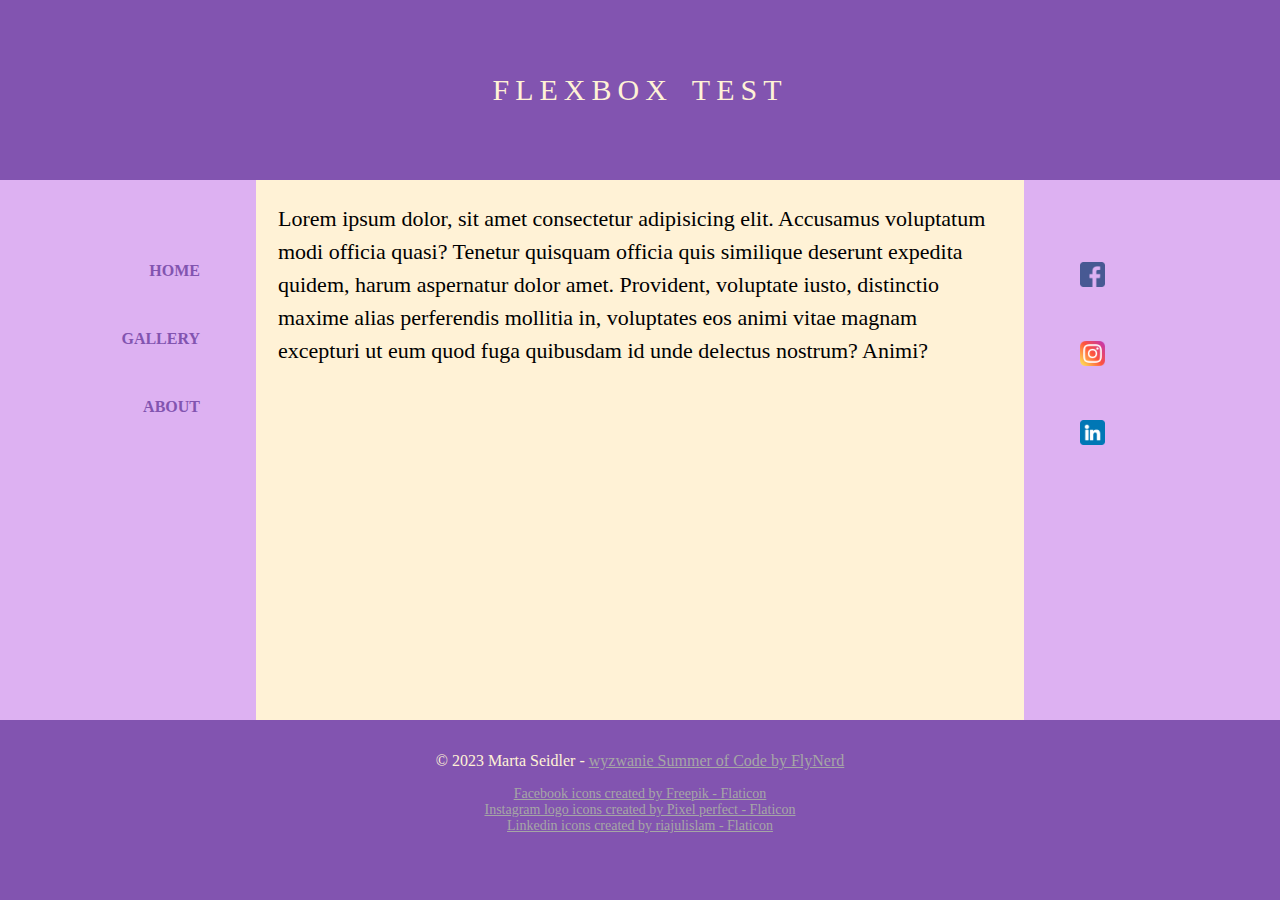
<file: tydzien_2_UI_UX/flexbox-test/index.html>
<!DOCTYPE html>
<html>

<head>
  <meta charset="utf-8">
  <title>Flexbox</title>
  <link href="style.css" rel="stylesheet">
</head>

<body>
  <header id="mainHeader">FLEXBOX TEST</header>
  <div id="main">
    <article>Lorem ipsum dolor, sit amet consectetur adipisicing elit. Accusamus voluptatum modi officia quasi? Tenetur quisquam officia quis similique deserunt expedita quidem, harum aspernatur dolor amet. Provident, voluptate iusto, distinctio maxime alias perferendis mollitia in, voluptates eos animi vitae magnam excepturi ut eum quod fuga quibusdam id unde delectus nostrum? Animi?</article>
    <nav id="mainNav">
      <ul>
        <li><a href="#">Home</a></li>
        <li><a href="#">Gallery</a></li>
        <li><a href="#">About</a></li>
      </ul>
    </nav>
    <aside id="mainAside">
      <ul>
        <li><a href="#"><img src="facebook.png"></a></li>
        <li><a href="#"><img src="instagram.png"></a></li>
        <li><a href="#"><img src="linkedin.png"></a></li>
      </ul>
    </aside>
  </div>
  <footer id="mainFooter">
      <p>&copy; 2023 Marta Seidler - <a
        href="https://www.flynerd.pl/2023/06/wakacyjne-wyzwanie-summer-of-code.html" target="_blank">wyzwanie Summer of Code by FlyNerd</a></p>
    <div id="icons">
      <a href="https://www.flaticon.com/free-icons/facebook" title="facebook icons">Facebook icons created by Freepik - Flaticon</a><br>
      <a href="https://www.flaticon.com/free-icons/instagram-logo" title="instagram logo icons">Instagram logo icons created by Pixel perfect - Flaticon</a><br>
      <a href="https://www.flaticon.com/free-icons/linkedin" title="linkedin icons">Linkedin icons created by riajulislam - Flaticon</a>
    </div>
  </footer>
</body>

</html>
</file>
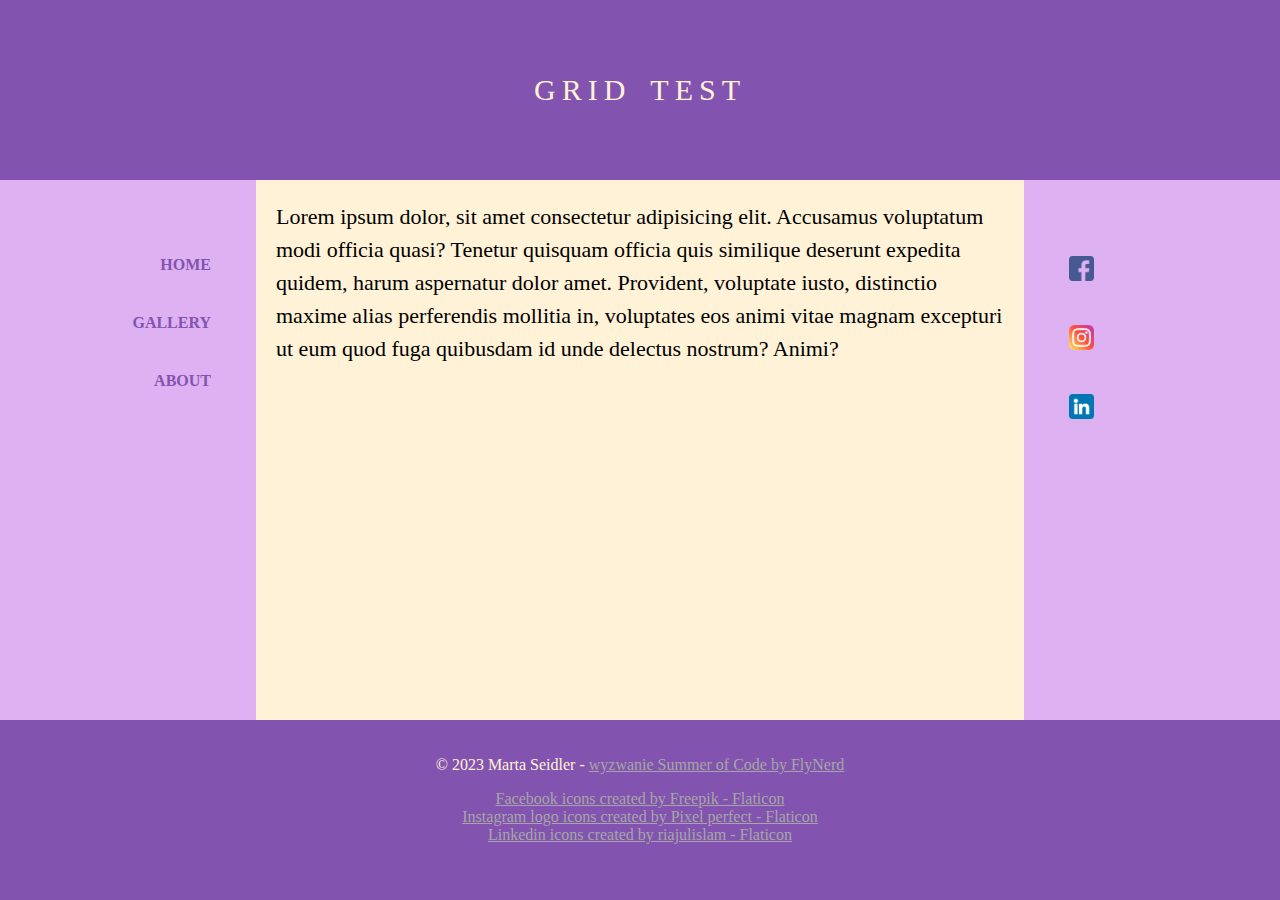
<file: tydzien_2_UI_UX/grid-test/index.html>
<!doctype html>
<html>

<head>
  <title>Grid test</title>
  <link rel="stylesheet" href=style.css>
</head>

<body>
  <header id="pageHeader">GRID TEST</header>
  <article id="mainArticle">Lorem ipsum dolor, sit amet consectetur adipisicing elit. Accusamus voluptatum modi officia quasi? Tenetur quisquam officia quis similique deserunt expedita quidem, harum aspernatur dolor amet. Provident, voluptate iusto, distinctio maxime alias perferendis mollitia in, voluptates eos animi vitae magnam excepturi ut eum quod fuga quibusdam id unde delectus nostrum? Animi?</article>
  <nav id="mainNav">
    <ul>
      <li><a href="#">Home</a></li>
      <li><a href="#">Gallery</a></li>
      <li><a href="#">About</a></li>
    </ul>
  </nav>
  <div id="siteLinks">
    <ul>
      <li><a href="#"><img src="facebook.png"></a></li>
      <li><a href="#"><img src="instagram.png"></a></li>
      <li><a href="#"><img src="linkedin.png"></a></li>
    </ul>
  </div>
  <footer id="pageFooter">
    <p>&copy; 2023 Marta Seidler - <a href="https://www.flynerd.pl/2023/06/wakacyjne-wyzwanie-summer-of-code.html"
        target="_blank">wyzwanie Summer of Code by FlyNerd</a></p>
  
      <a href="https://www.flaticon.com/free-icons/facebook" title="facebook icons">Facebook icons created by Freepik -
        Flaticon</a><br>
      <a href="https://www.flaticon.com/free-icons/instagram-logo" title="instagram logo icons">Instagram logo icons
        created by Pixel perfect - Flaticon</a><br>
      <a href="https://www.flaticon.com/free-icons/linkedin" title="linkedin icons">Linkedin icons created by
        riajulislam - Flaticon</a>
   
  </footer>
</body>

</html>
</file>
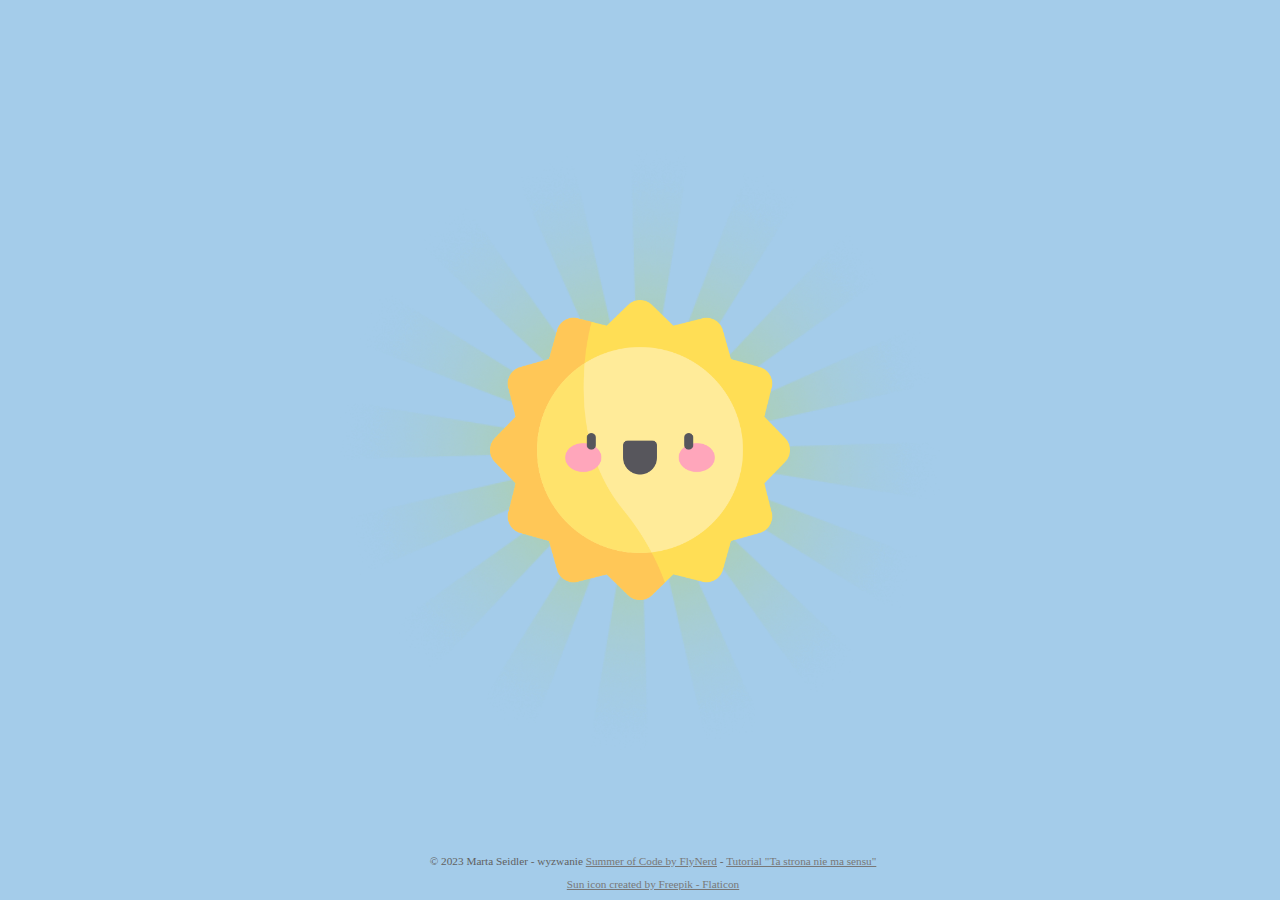
<file: tydzien_2_UI_UX/useless-website/index.html>
<!DOCTYPE html>
<html>
  <head>
    <meta charset="utf-8">
    <link rel="stylesheet" href="./css/style.css">
  </head>
  <body>
    <img class="bottom" src="./rays.png">
    <img class="top" src="./sun.png">
    
    <footer id="mainFooter">
      <p>&copy; 2023 Marta Seidler - wyzwanie <a
        href="https://www.flynerd.pl/2023/06/wakacyjne-wyzwanie-summer-of-code.html" target="_blank">Summer of Code by
        FlyNerd</a> - <a href="https://www.flynerd.pl/2018/12/ta-strona-nie-ma-sensu-prosty-tutorial-html-i-css.html?fbclid=IwAR2V8Y9TnIf-NeF9R5ptMHPovEYL3mtYJTLWk2FGIZVNXzhK7VPiutdrVeo">Tutorial "Ta strona nie ma sensu"</a></p>
      <a href="https://www.flaticon.com/free-icons/sun" title="sun icons">Sun icon created by Freepik - Flaticon</a>
    </footer>
  </body>
</html>
</file>
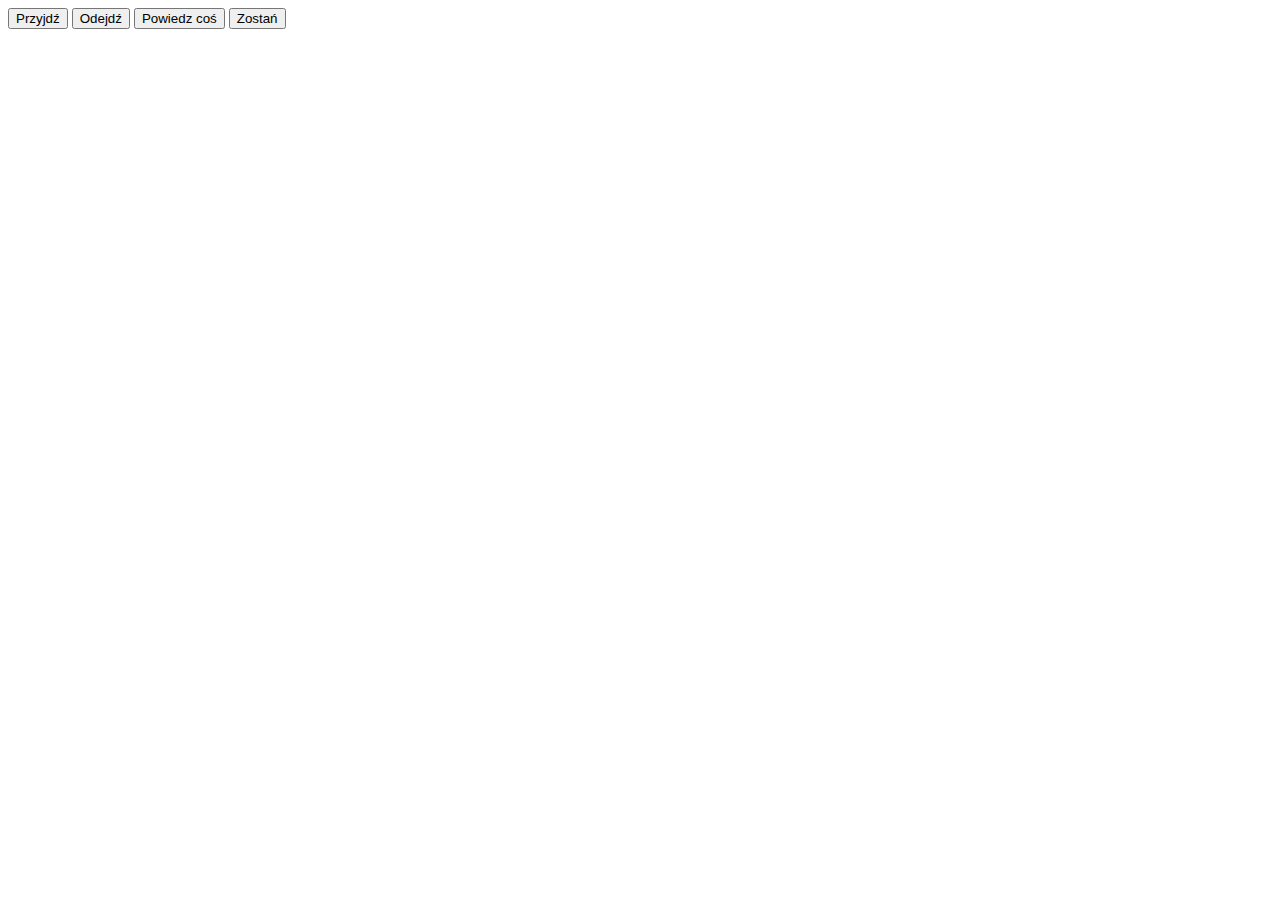
<file: tydzien_5_javascript/dzien1/index.html>
<!DOCTYPE html>
<html>
  <head>
    <meta charset="utf-8" />
    <title>Warsztaty z JSa!</title>
  </head>
  <body>
    <button id="przyciskPrzyjdz">Przyjdź</button>
    <button id="przyciskOdejdz">Odejdź</button>
    <button id="przyciskPowiedzCos">Powiedz coś</button>
    <button id="przyciskZostan">Zostań</button>
    <pre id="okno"></pre>
  </body>
  <script>
    let wiadomosc = "Nie wiem, gdzie jesteś!";

    function przyjdz() {
      wiadomosc = "Witaj!";
    }

    function odejdz() {
      wiadomosc = "Szerokiej drogi!";
    }

    function zostan(){
      wiadomosc = "Rozgość się";
    }

    function powiedzCos() {
      document.getElementById("okno").innerText = wiadomosc;
    }

    document.getElementById("przyciskPowiedzCos").onclick = powiedzCos;
    document.getElementById("przyciskPrzyjdz").onclick = przyjdz;
    document.getElementById("przyciskOdejdz").onclick = odejdz;
    document.getElementById("przyciskZostan").onclick = zostan;
  </script>
</html>
</file>
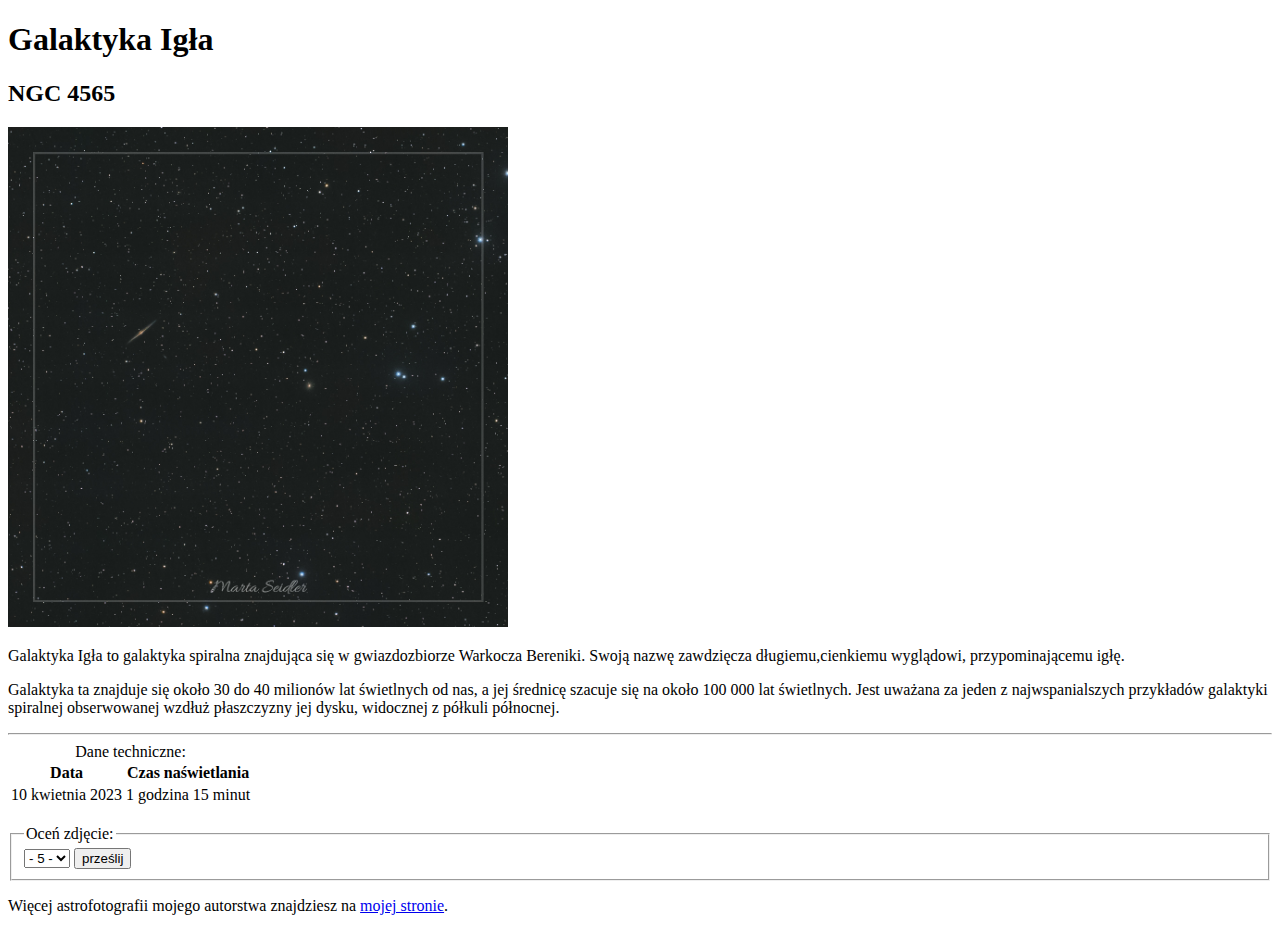
<file: summer_of_code/tydzień_1_HTML/dzień_1/index.html>
<!DOCTYPE html>
<html>
  <head>
    <meta charset="UTF-8">
  </head>
  <body>
    <h1>Galaktyka Igła</h1>
    <h2>NGC 4565</h2>
    <img src="galaktyka_igla.jpg" title="Galaktyka Igła" alt="Galaktyka Igła" width=500>	
    <p>Galaktyka Igła to galaktyka spiralna znajdująca się w gwiazdozbiorze Warkocza Bereniki. Swoją nazwę zawdzięcza długiemu,cienkiemu wyglądowi, przypominającemu igłę.</p>
    <p>Galaktyka ta znajduje się około 30 do 40 milionów lat świetlnych od nas, a jej średnicę szacuje się na około 100 000 lat świetlnych. Jest uważana za jeden z najwspanialszych przykładów galaktyki spiralnej obserwowanej wzdłuż płaszczyzny jej dysku, widocznej z półkuli północnej.</p>
    <hr>
    <table>
      <caption>Dane techniczne:</caption>
      <thead>
        <tr>
          <th>Data</th>
          <th>Czas naświetlania</th>
        </tr>
      </thead>
      <tbody>
        <tr>
          <td>10 kwietnia 2023</td>
          <td>1 godzina 15 minut</td>
        </tr>
      </tbody>
    </table>
    <br>
    <form action="serwer.php">
      <fieldset>
        <legend>Oceń zdjęcie:</legend>
        <select name="ocena" id="ocena">
          <option value=5 selected>- 5 -</option>
          <option value=4>- 4 -</option>
          <option value=3>- 3 -</option>
          <option value=2>- 2 -</option>
          <option value=1>- 1 -</option>
        </select>
        <input type="submit" name="submit" value="prześlij">
      </fieldset>
    </form>
    <p>
      Więcej astrofotografii mojego autorstwa znajdziesz na
      <a href="https://cloudless-nights.com" target="_blank">mojej stronie</a>.
    </p>
  </body>
</html>
</file>
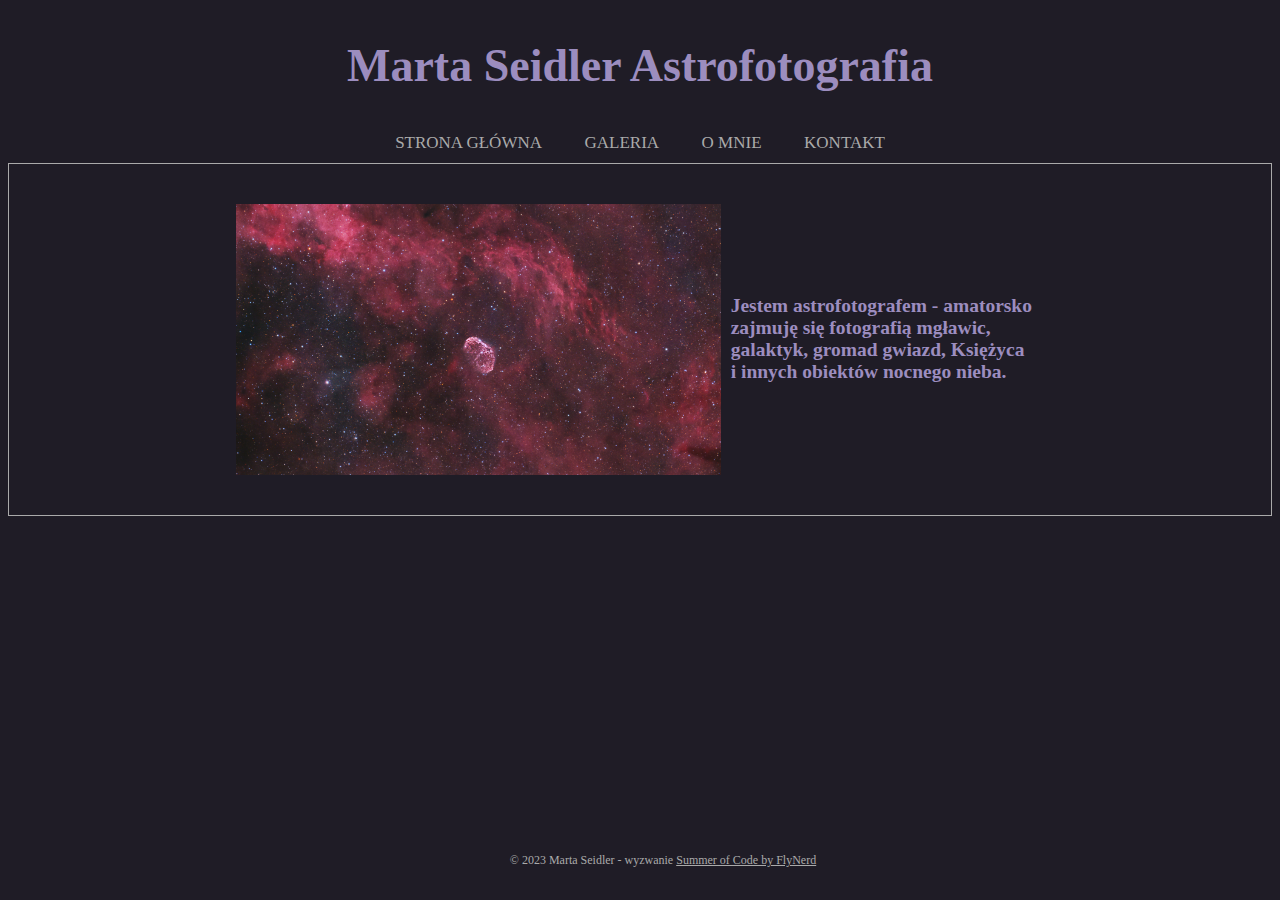
<file: summer_of_code/tydzień_1_HTML/dzień_2/index.html>
<!DOCTYPE html>
<html>

<head>
  <meta charset="utf-8">
  <title>Summer of Code - Wprowadzenie do CSS</title>
  <link rel="stylesheet" href="./css/style.css">
</head>

<body>

  <header id="mainHeader">
    <div class="container">
      <h1>Marta Seidler Astrofotografia</h1>
    </div>
  </header>

  <nav id="mainNav">
    <div class="container">
      <ul>
        <li><a href="#">Strona główna</a></li>
        <li><a href="#">Galeria</a></li>
        <li><a href="#">O mnie</a></li>
        <li><a href="#">Kontakt</a></li>
      </ul>
    </div>
  </nav>

  <section id="main">
    <div class="container">
      <section id="left">
        <img src='./crescent.jpg'>
      </section>
      <section id="right">
        <h2>Jestem astrofotografem - amatorsko zajmuję się fotografią mgławic, galaktyk, gromad gwiazd, Księżyca i
          innych obiektów nocnego nieba.</h2>
      </section>
    </div>
  </section>

  <footer id="mainFooter">
    <p>&copy; 2023 Marta Seidler - wyzwanie <a
        href="https://www.flynerd.pl/2023/06/wakacyjne-wyzwanie-summer-of-code.html" target="_blank">Summer of Code by
        FlyNerd</a></p>
  </footer>

</body>

</html>
</file>
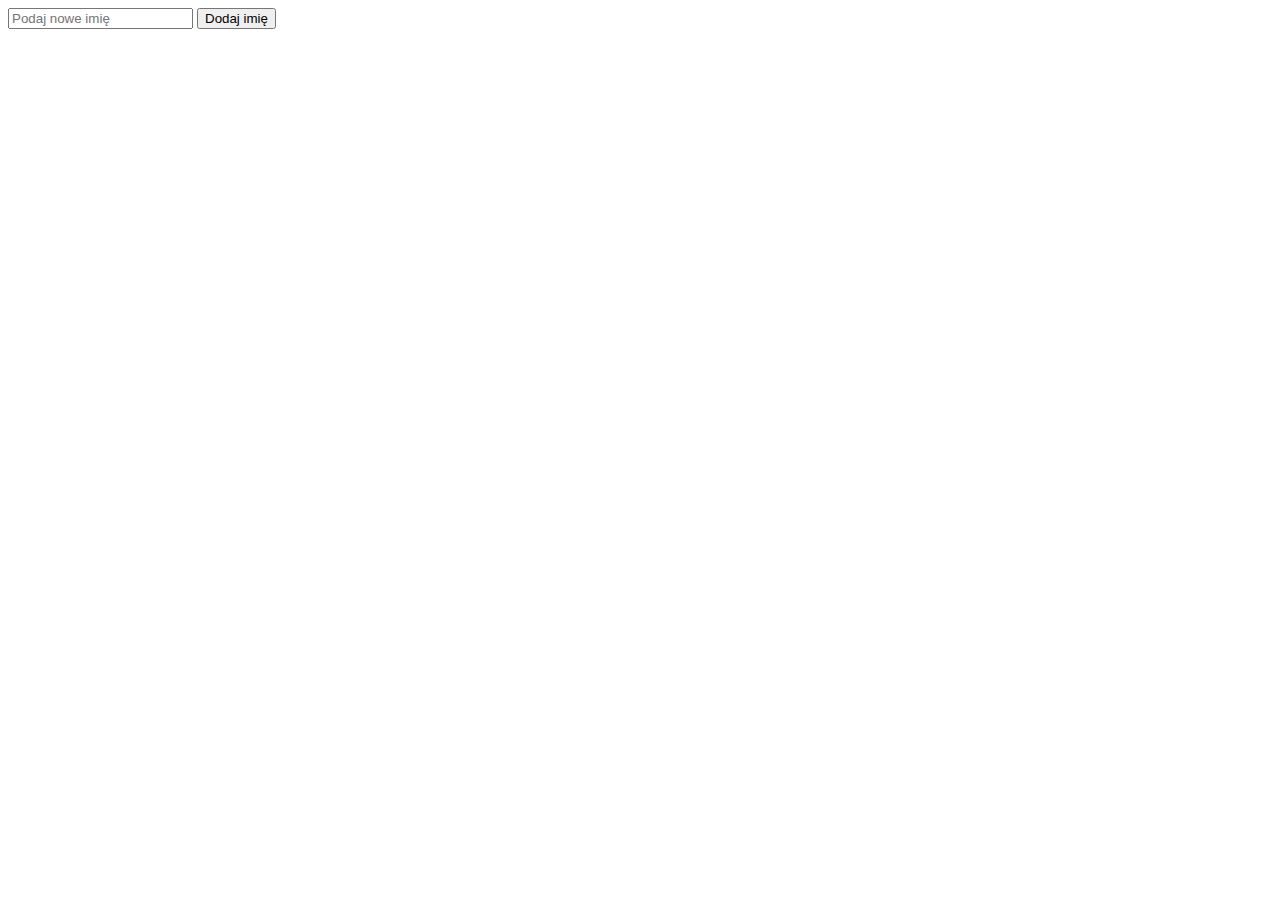
<file: tydzien_5_javascript/dzien2/tablice/index.html>
<!DOCTYPE html>
<html>

<head>
  <meta charset="utf-8" />
  <title>Warsztaty z JSa!</title>
</head>

<body>
  <input type="text" id="noweImie" placeholder="Podaj nowe imię" />
  <button id="przyciskDodajImie">Dodaj imię</button>
  <div id="liczbaImion"></div>
  <div id="listaImion"></div>
</body>
<script>
  let imiona = [];

  function dodajImie() {
    let imie = document.getElementById("noweImie").value;
    if (imie !== '') {
      imiona.push(imie);
    }

    document.getElementById("listaImion").innerText = "Imiona to:" + imiona.join(", ") + ".";
    if (imiona.length === 1) {
      document.getElementById("liczbaImion").innerText = "Na liście mamy 1 imię.";
    } else {
      document.getElementById("liczbaImion").innerText = "Na liście mamy " + imiona.length + " imion.";
    }

  }

  document.getElementById("przyciskDodajImie").onclick = dodajImie;
</script>

</html>
</file>
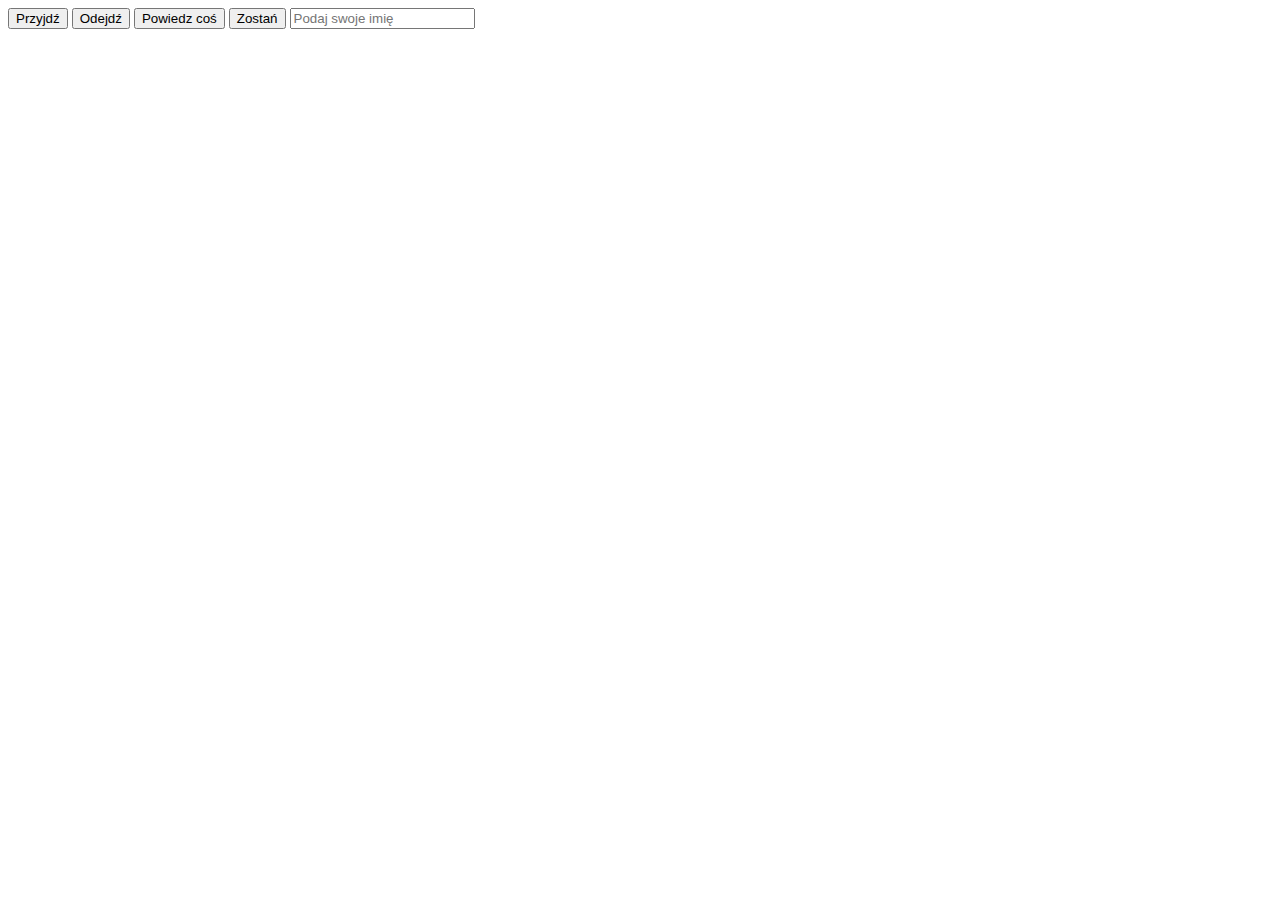
<file: tydzien_5_javascript/dzien2/zmienne/index.html>
<!DOCTYPE html>
<html>
  <head>
    <meta charset="utf-8" />
    <title>Warsztaty z JSa!</title>
  </head>
  <body>
    <button id="przyciskPrzyjdz">Przyjdź</button>
    <button id="przyciskOdejdz">Odejdź</button>
    <button id="przyciskPowiedzCos">Powiedz coś</button>
    <button id="przyciskZostan">Zostań</button>
    <input type="text" id="inputZImieniem" placeholder="Podaj swoje imię" />
    <pre id="okno"></pre>
  </body>
  <script>
    let wiadomosc = "Nie wiem, gdzie jesteś!";

    function przyjdz() {
      let imie = document.getElementById('inputZImieniem').value;
      if (imie == '') {
        wiadomosc = "Witaj, tajemniczy nieznajomy! Jak masz na imię?";
      } else {
        wiadomosc = 'Witaj, '+imie+'!';
      }
    }

    function odejdz() {
      let imie = document.getElementById('inputZImieniem').value;
      if (imie == '') {
        wiadomosc = 'Szerokiej drogi, tajemniczy nieznajomy!';
      } else {
        wiadomosc = 'Szerokiej drogi, '+imie+'!';
      }
    }

    function zostan(){
      wiadomosc = "Rozgość się";
    }

    function powiedzCos() {
      document.getElementById("okno").innerText = wiadomosc;
    }

    document.getElementById("przyciskPowiedzCos").onclick = powiedzCos;
    document.getElementById("przyciskPrzyjdz").onclick = przyjdz;
    document.getElementById("przyciskOdejdz").onclick = odejdz;
    document.getElementById("przyciskZostan").onclick = zostan;
  </script>
</html>
</file>
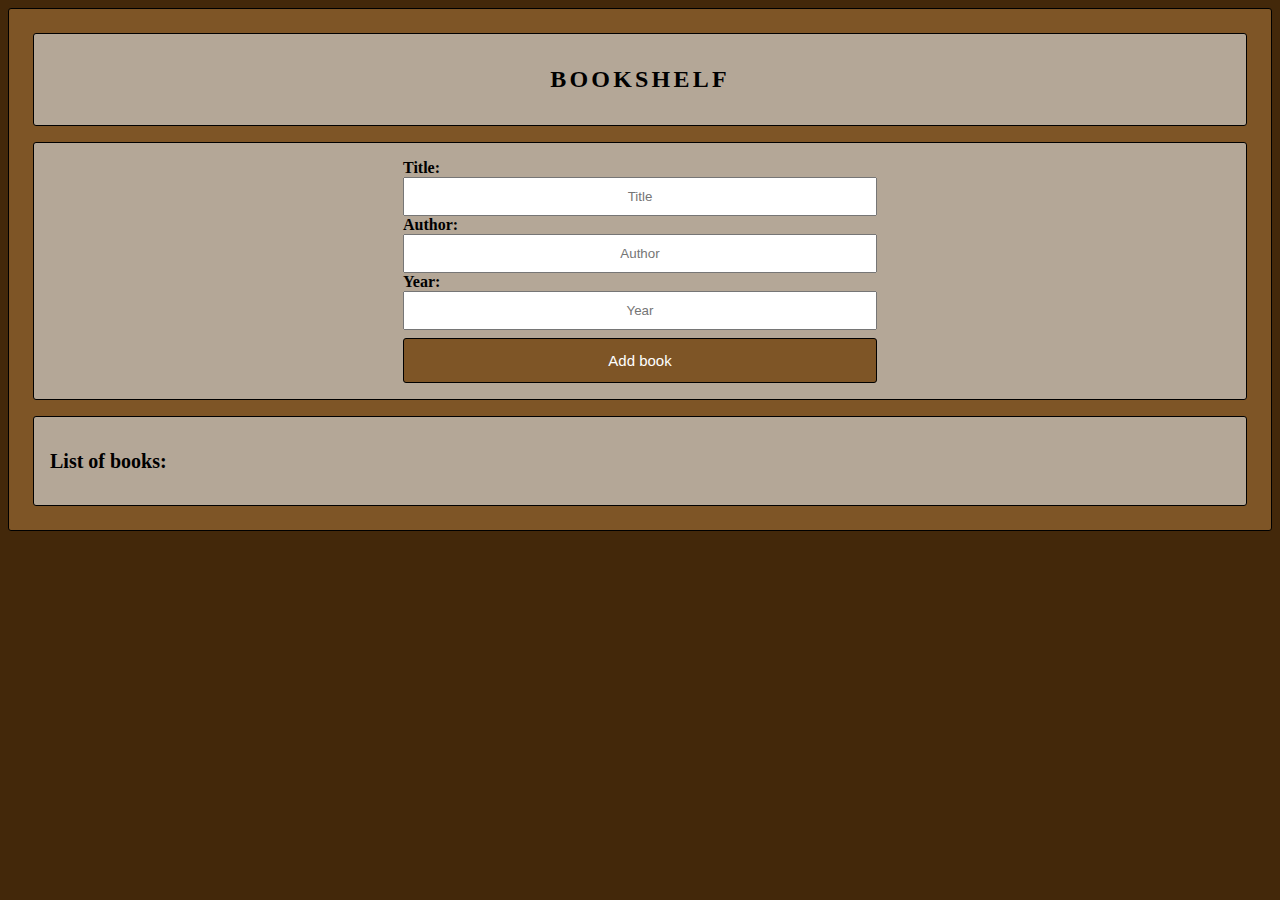
<file: tydzien_5_javascript/dzien4/bookshelf/index.html>
<!DOCTYPE html>
<html>
  <head>
    <meta charset="utf-8" />
    <title>Bookshelf</title>
    <script src="script.js" defer></script>
    <link href="style.css" rel="stylesheet"/>
  </head>
  <body>
    <div class="bookshelf">
      <div class="title">
        <h1>Bookshelf</h1>
      </div>
      <div class="book-form">
        <label for="title">Title:</label>
        <input type="text" id="title" name="title" placeholder="Title" />
        <label for="author">Author:</label>
        <input type="text" id="author" name="author" placeholder="Author" />
        <label for="year">Year:</label>
        <input type="text" id="year" name="year" placeholder="Year" />
        <input type="button" class="button" value="Add book" id="add-book-button">
      </div>
      <div class="listOfBooks">
        <h2>List of books:</h2>
        <ul id="book-list">
        </ul>
      </div>
    </div>
  </body>
</html>
</file>
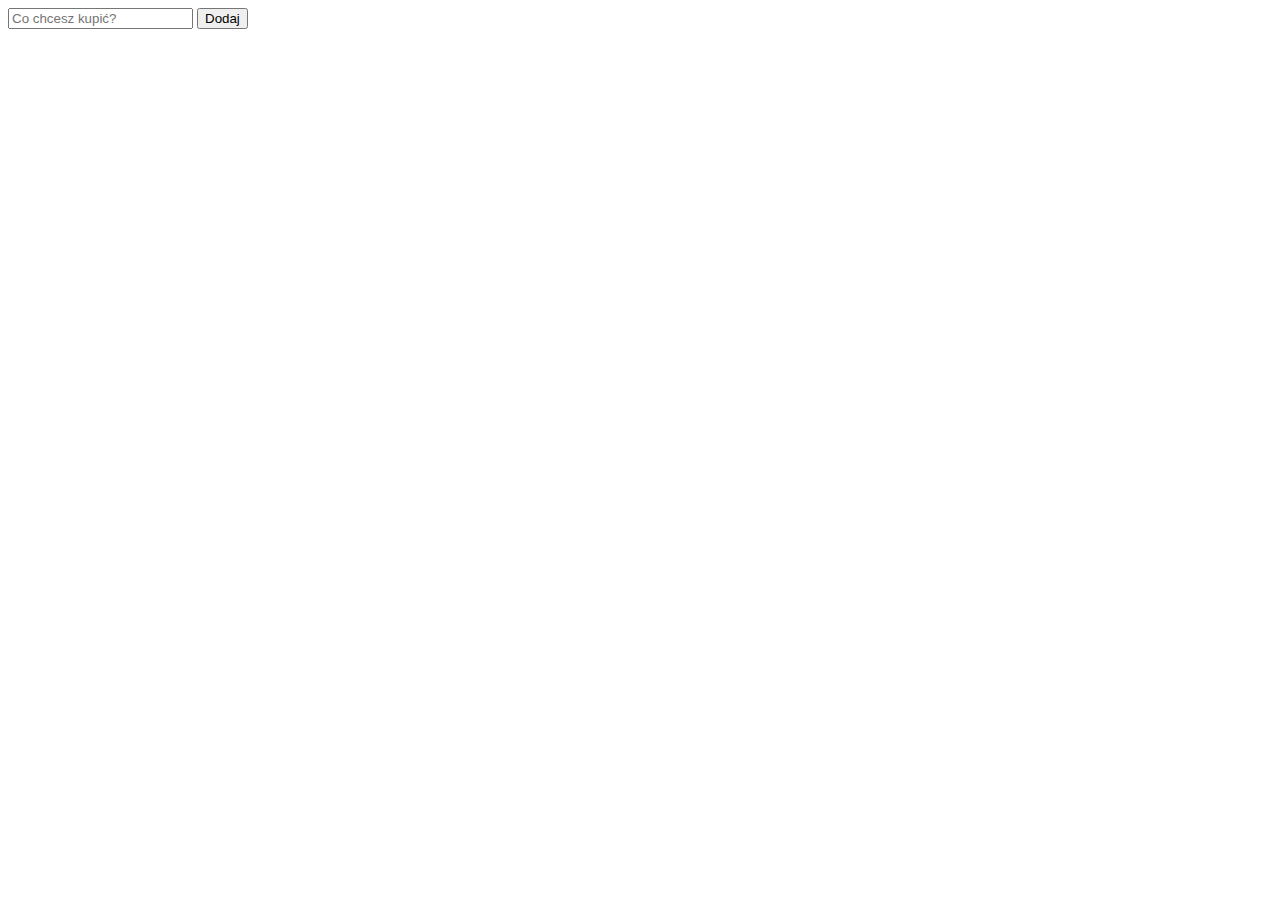
<file: tydzien_5_javascript/dzien4/lista_zakupow/index.html>
<!DOCTYPE html>
<html>
  <head>
    <meta charset="utf-8" />
    <title>Warsztaty z JSa!</title>
    <script src="script.js" defer></script>
  </head>
  <body>
    <input type="text" id="wiadomosc" placeholder="Co chcesz kupić?" />
    <button id="przycisk">Dodaj</button>
    <ul id="listaZakupow">
    </ul>
  </body>
</html>
</file>
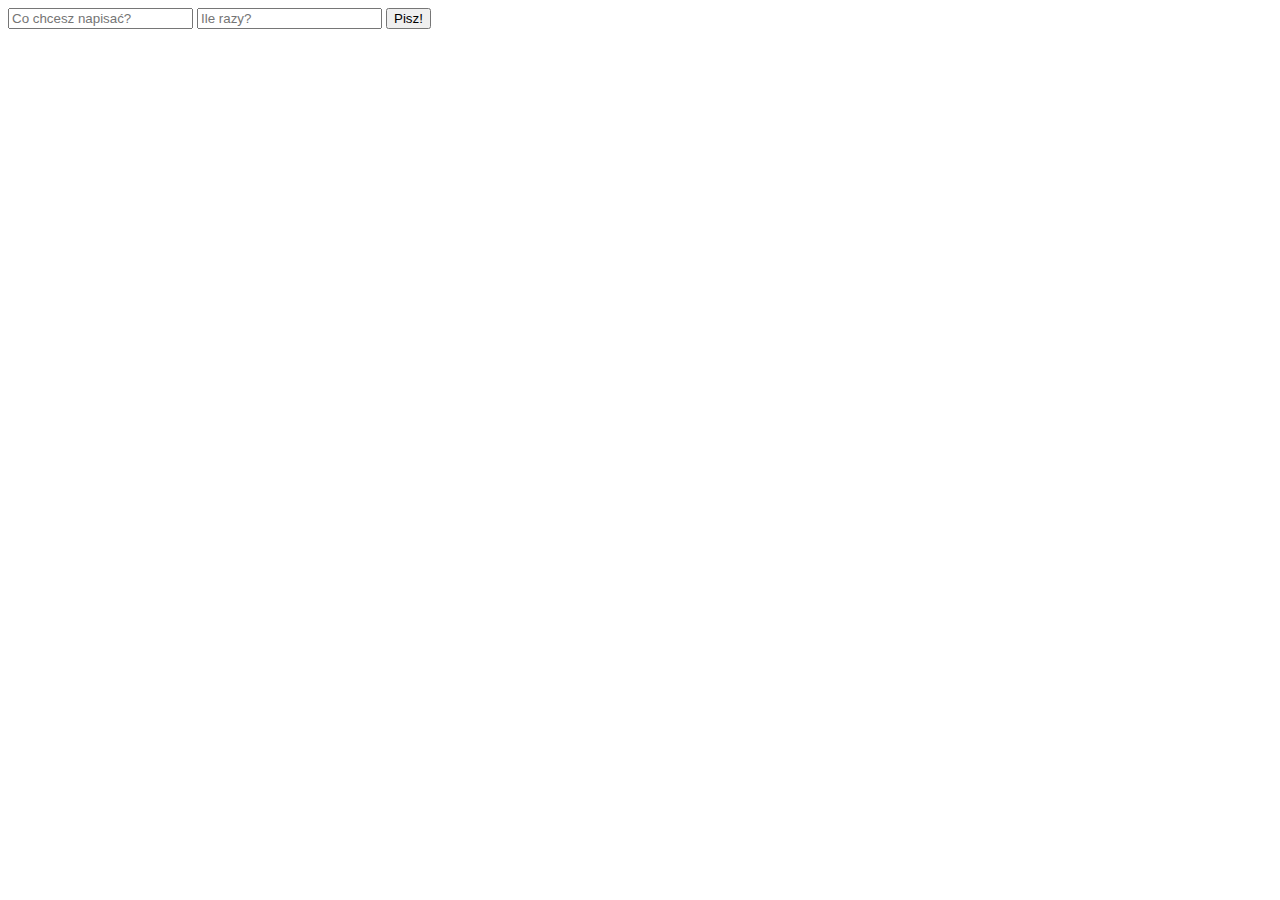
<file: tydzien_5_javascript/dzien4/wiadomosc/index.html>
<!DOCTYPE html>
<html>
  <head>
    <meta charset="utf-8" />
    <title>Warsztaty z JSa!</title>
    <script src="script.js" defer></script>
  </head>
  <body>
    <input type="text" id="wiadomosc" placeholder="Co chcesz napisać?" />
    <input type="text" id="licznik" placeholder="Ile razy?" />
    <button id="przycisk">Pisz!</button>
    <pre id="oknoZWiadomoscia"></pre>
  </body>
</html>
</file>
<file: tydzien_2_UI_UX/flexbox-test/style.css>
* {
  box-sizing: border-box;
}

body {
  margin: 0;
}

#main {
  display: flex;
  min-height: calc(100vh - 40vh);
}

#main>article {
  flex: 1;
  background-color: #fff2d6;
  font-size: 22px;
  line-height: 1.5em;
}

#main>nav,
#main>aside {
  flex: 0 0 20vw;
  background: #ddb1f2;
}

#main>nav {
  order: -1;
}

header,
footer,
article,
nav,
aside {
  padding: 1em;
}

header,
footer {
  background: #8254b0;
  height: 20vh;
}

#mainHeader {
  color: #fff2d6;
  letter-spacing: 0.2em;
  word-spacing: 0.2em;
  font-size: 30px;
  display: flex;
  justify-content: center;
  align-items: center;
}

#mainNav ul {
  list-style: none;
  padding: 20px;
}

#mainNav li {
  padding: 20px 10px;
  margin: 10px;
  text-transform: uppercase;
  text-align: right;
  font-weight: bold;
}

#mainNav a {
  text-decoration: none;
  color: #8254b0;
}

#mainAside ul {
  list-style: none;
  padding: 20px;
}

#mainAside li {
  padding: 20px 10px;
  margin: 10px;
  text-transform: uppercase;
  text-align: left;
  font-weight: bold;
}

#mainAside a {
  text-decoration: none;
  color: #8254b0;
}

#mainFooter {
  color: #fff2d6;
  text-align: center;
  width: 100%;
  font-size: 16px;
}

#mainFooter a {
  color: #a6a6a6;
}

#icons {
  font-size: 14px;
}

img {
  width: 25px;
}
</file>
<file: tydzien_2_UI_UX/useless-website/css/style.css>
html,
body {
  background-color: #a4ccea;
  font-size: 62.5%;
}

.top {
  width: 300px;
  height: 300px;
  position: absolute;
  top: calc(50% - 150px);
  right: calc(50% - 150px);
}

.bottom {
  width: 600px;
  height: 600px;
  position: absolute;
  top: calc(50% - 300px);
  right: calc(50% - 300px);
  animation: spin 20s linear infinite;
}

#mainFooter {
  color: #616161;
  text-align: center;
  padding: 5px;
  bottom: 5px;
  position: absolute;
  width: 100%;
  font-size: 1.8em;
}

#mainFooter a {
  color: #787878;
}

@keyframes spin {
  from {
    transform: rotate(0deg);
  }

  to {
    transform: rotate(360deg);
  }
}
</file>
<file: summer_of_code/tydzień_1_HTML/dzień_2/css/style.css>
html {
  font-size: 62.5%;
}

body {
  background-color: #1f1c26;
  font-family: 'Palatino Linotype';
}

img {
  width: 100%;
  float: left;
}

.container {
  width: 65%;
  margin: auto;
  overflow: hidden;
  display: flex;
  justify-content: center;
  align-items: center;
}

#mainHeader {
  text-align: center;
  font-size: 2.3em;
  background-position: center center;
  color: #9c8dbf;
}

#mainNav {
  color: #707070;
}

#mainNav ul {
  padding: 10px;
  margin: 0;
  list-style: none;
}

#mainNav li {
  display: inline;
  padding: 20px 10px;
  margin: 10px;
}

#mainNav a {
  color: #aaa;
  text-decoration: none;
  font-size: 1.7em;
  text-transform: uppercase;
}

#mainNav li:hover {
  position: -webkit-sticky;
  position: sticky;
  top: 0;
}

#mainFooter {
  color: #aaa;
  text-align: center;
  padding: 15px;
  bottom: 5px;
  position: absolute;
  width: 100%;
  font-size: 1.2em;
}

#mainFooter a {
  color: #aaa;
}

#main {
  border: 1px solid #aaa;
  padding: 10px;
}

#right {
  float: right;
  width: 40%;
  box-sizing: border-box;
  color: #9c8dbf;
  font-size: 1.3em;
  padding: 10px;
  margin: 30px 0 30px 0;
}

#left {
  float: left;
  width: 60%;
  box-sizing: border-box;
  margin: 30px 0 30px 0;
}

@media (max-width: 1000px) {
  .container {
    width: 80%;
  }
}

@media (max-width: 800px) {

  #right,
  #left {
    float: none;
    width: 100%;
  }
}
</file>
<file: tydzien_5_javascript/dzien4/bookshelf/style.css>
html {
  height: 100%;
  width: 100%;
}

body {
  margin: 0;
  background-color: #43280a;
}

div {
  display: flex;
  margin: .5rem;
  padding: 1rem;
  border: 1px solid black;
  border-radius: 3px;
  min-height: 1rem;
  background-color: #7e5526;
  flex-direction: column;
}

h1 {
  font-size: 24px;
  text-transform: uppercase;
  letter-spacing: 0.2rem;
}

h2 {
  font-size: 20px;
}

.title {
  background-color: #b4a797;
  text-align: center;
}

.book-form {
  background-color: #b4a797;
  padding-left: 30%;
  padding-right: 30%;
}

.listOfBooks {
  background-color: #b4a797;
}

ul {
  margin: 0;
}

li {
  margin-bottom: .3rem;
}

input[type="text"] {
  text-align: center;
  padding: 10px;
}

input[type="button"] {
  background-color: #7e5526;
  border: 1px solid black;
  border-radius: 3px;
  color: white;
  padding: 13px;
  margin-top: .5rem;
  text-align: center;
  font-size: 15px;
}

label {
  font-weight: bold;
}
</file>
